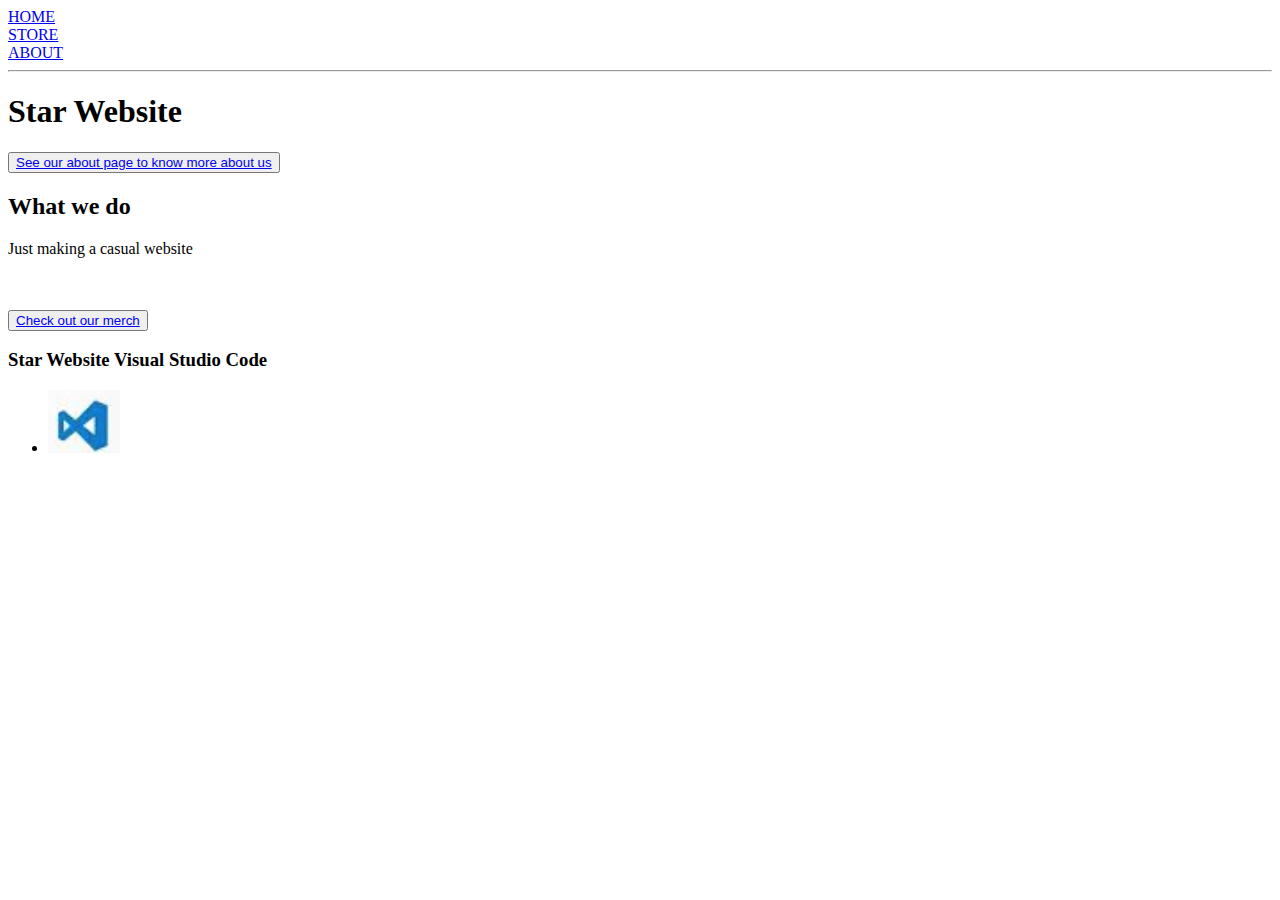
<file: index.html>
<!DOCTYPE html>
<html>
    <head>
        <title>Star Website</title>
        <meta name="description" content="Just a basic webiste made using Visual Studio Code">
        <body>
            <header>
                <ui>
                    <nav>
                        <li><a href= "index.html">HOME</a></li>
                        <li><a href="store.html">STORE</a></li>
                        <li><a href="about.html">ABOUT</a></li>
                    </nav>
                    <hr>
                    <h1>Star Website</h1>
                    <button type="button"><a href="about.html">See our about page to know more about us</a></button>
                </ui>
            </header>
            <section>
                <h2>What we do</h2>
                 <p>Just making a casual website</p>
                 <br>
                 <br>
                 <button type="button"><a href="store.html">Check out our merch</a></button>
            </section>
            <footer>
                <h3>Star Website    Visual Studio Code</h3>
                <ul>
                    <li><img src="images/Screen Shot 2020-12-18 at 12.09.46 AM.png"></li>
                </ul>
            </footer>
        </body>
    </head>
</html>
</file>
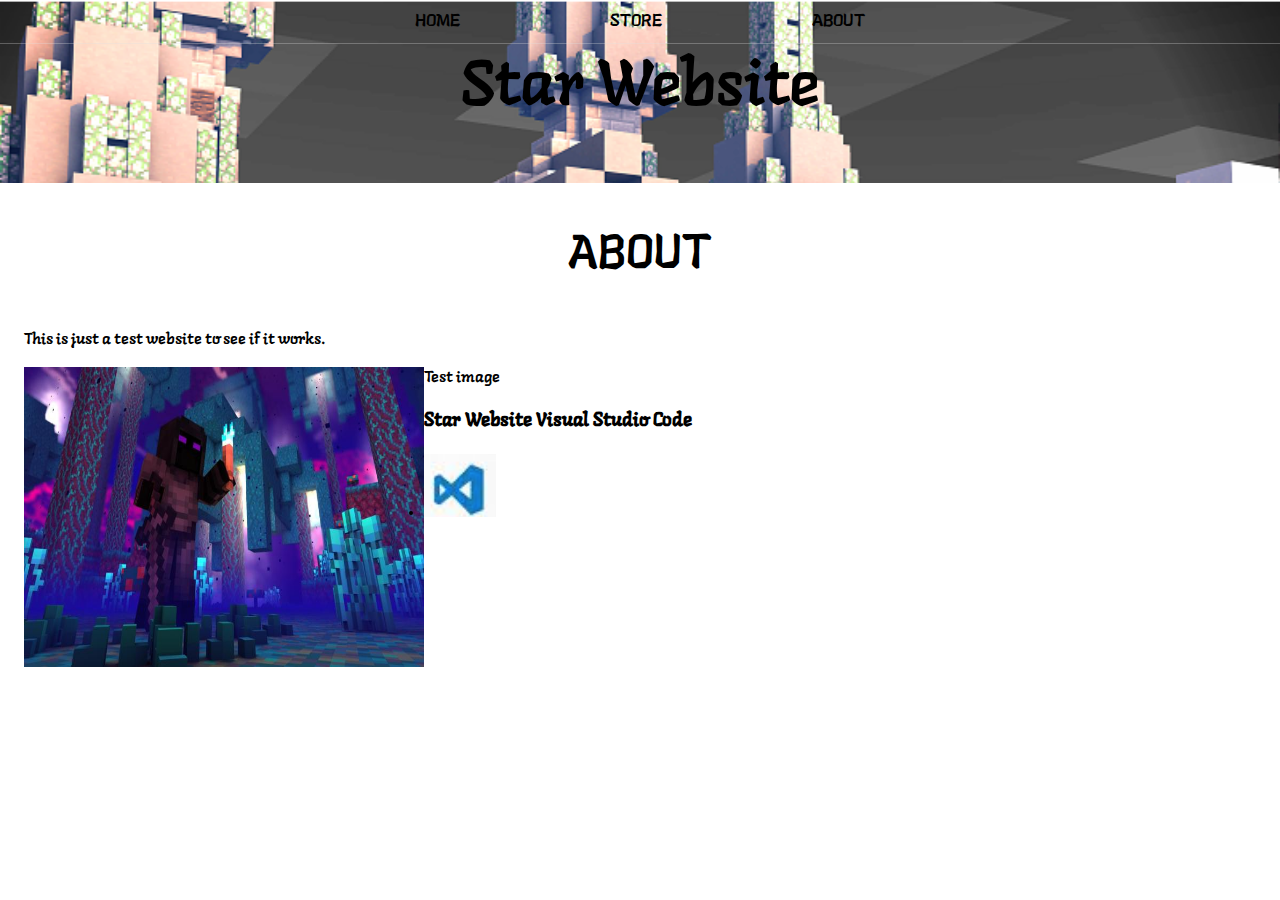
<file: about.html>
<!DOCTYPE html>
<html>
    <head>
        <title>Star Server/About Page</title>
        <link rel="stylesheet" href="styles.css" />
        <body>
            <header class="main-header main-header-large">
                <ui>
                    <nav class="nav main-nav">
                        <li><a href= "index.html">HOME</a></li>
                        <li><a href="store.html">STORE</a></li>
                        <li><a href="about.html">ABOUT</a></li>
                    </nav>
                    <h1 class="Main-name">Star Website</h1>
                </ui>
            </header>
            <section class="content-section container">
                <h2 class="section-header">ABOUT</h2>
                <p>This is just a test website to see if it works.</p>
                <img class="about-image" src="images/StarServerProfileStervsera170 (1).jpg ">
                <p>Test image</p>
            </section>
            <footer>
                <h3>Star Website    Visual Studio Code</h3>
                <ul>
                    <li><img src="images/Screen Shot 2020-12-18 at 12.09.46 AM.png"></li>
                </ul>
            </footer>
        </body>
    </head>
</html>
</file>
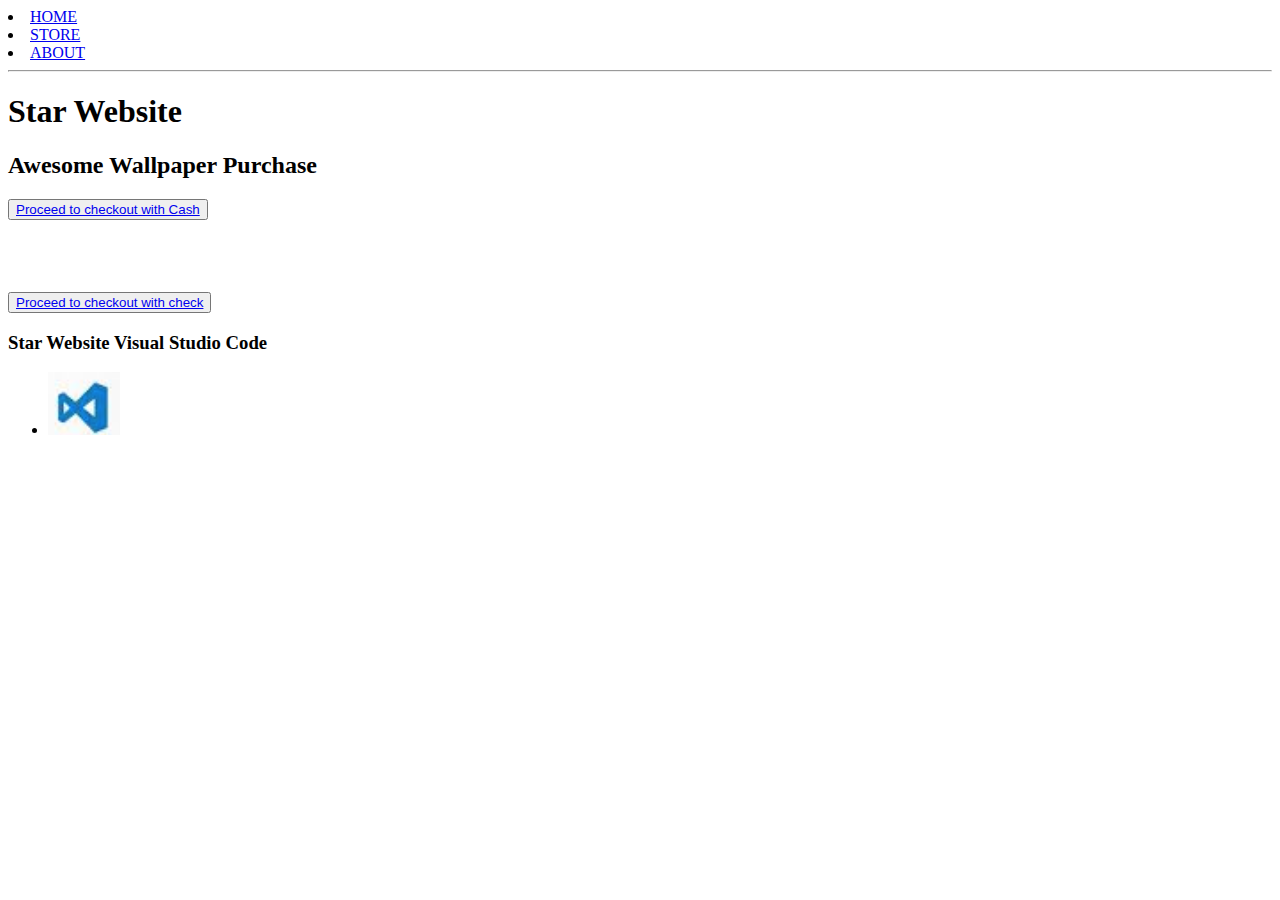
<file: Awesome shirt.html>
<html>
    <head>
        <body>
            <header>
                <ui>
                    <nav>
                        <li><a href= "index.html">HOME</a></li>
                        <li><a href="store.html">STORE</a></li>
                        <li><a href="about.html">ABOUT</a></li>
                    </nav>
                    <hr>
                    <h1>Star Website</h1>
                </ui>
            </header>
            <section>
                <h2>Awesome Wallpaper Purchase</h2>
                <div>
                    <div>
                        <div>
                            <button type="button"><a href="cash.html">Proceed to checkout with Cash</a></button>
                        </div>
                        <br>
                        <br>
                        <br>
                        <br>
                        <div>
                            <button type="button"><a href="cheque.htm">Proceed to checkout with check</a></button>
                        </div>
                    </div>
                </div>
            </section>
            <footer>
                <h3>Star Website    Visual Studio Code</h3>
                <ul>
                    <li><img src="images/Screen Shot 2020-12-18 at 12.09.46 AM.png"></li>
                </ul>
            </footer>
        </body>
    </head>
</html>
</file>
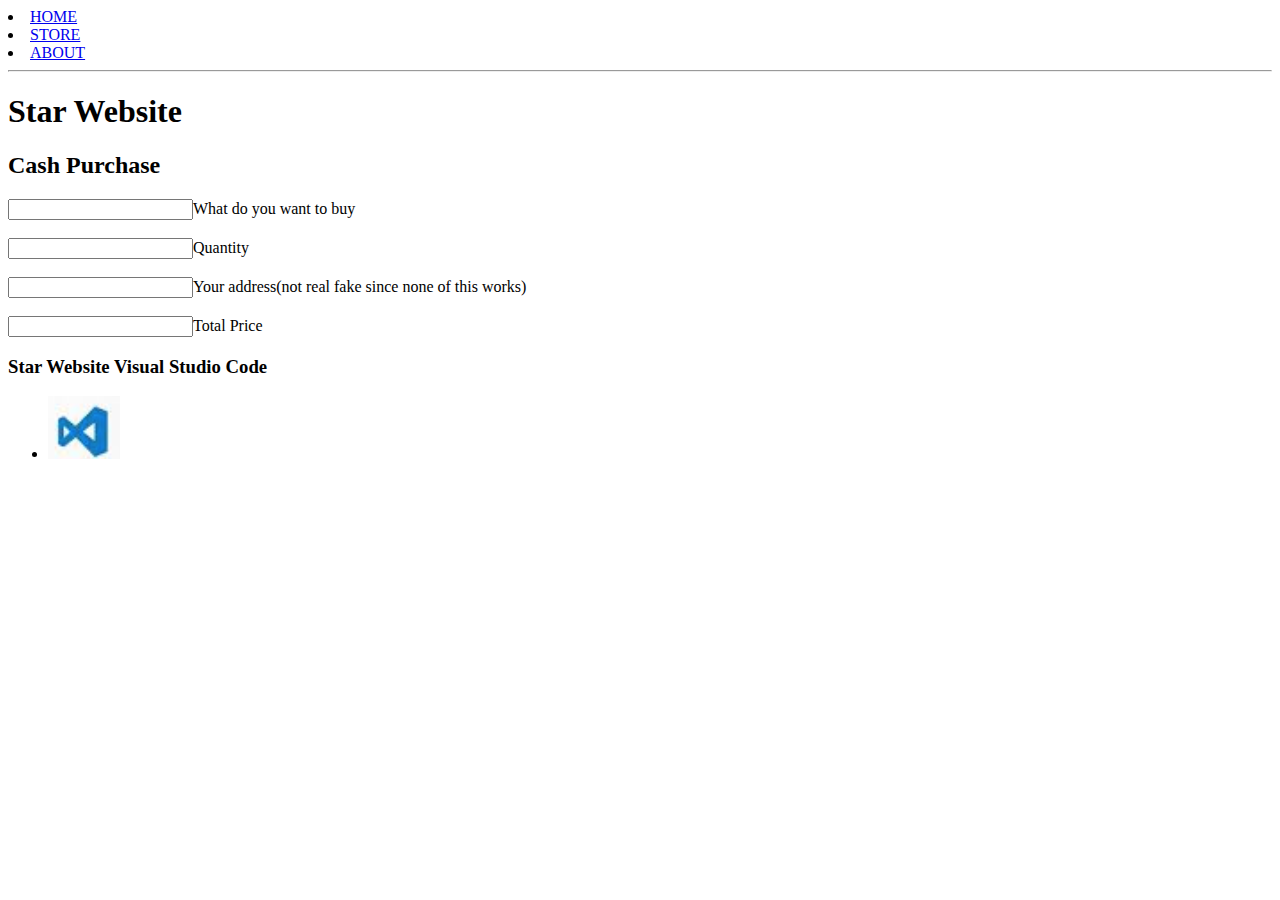
<file: cash.html>
<html>
    <head>
        <body>
            <header>
                <ui>
                    <nav>
                        <li><a href= "index.html">HOME</a></li>
                        <li><a href="store.html">STORE</a></li>
                        <li><a href="about.html">ABOUT</a></li>
                    </nav>
                    <hr>
                    <h1>Star Website</h1>
                </ui>
            </header>
            <section>
                <h2>Cash Purchase</h2>
                <div>
                    <input type="text">What do you want to buy
                    <br>
                    <br>
                    <input type="text">Quantity
                    <br>
                    <br>
                    <input type="text">Your address(not real fake since none of this works)
                    <br>
                    <br>
                    <input type="text">Total Price
                </div>
            </section>
            <footer>
                <h3>Star Website    Visual Studio Code</h3>
                <ul>
                    <li><img src="images/Screen Shot 2020-12-18 at 12.09.46 AM.png"></li>
                </ul>
            </footer>
        </body>
    </head>
</html>
</file>
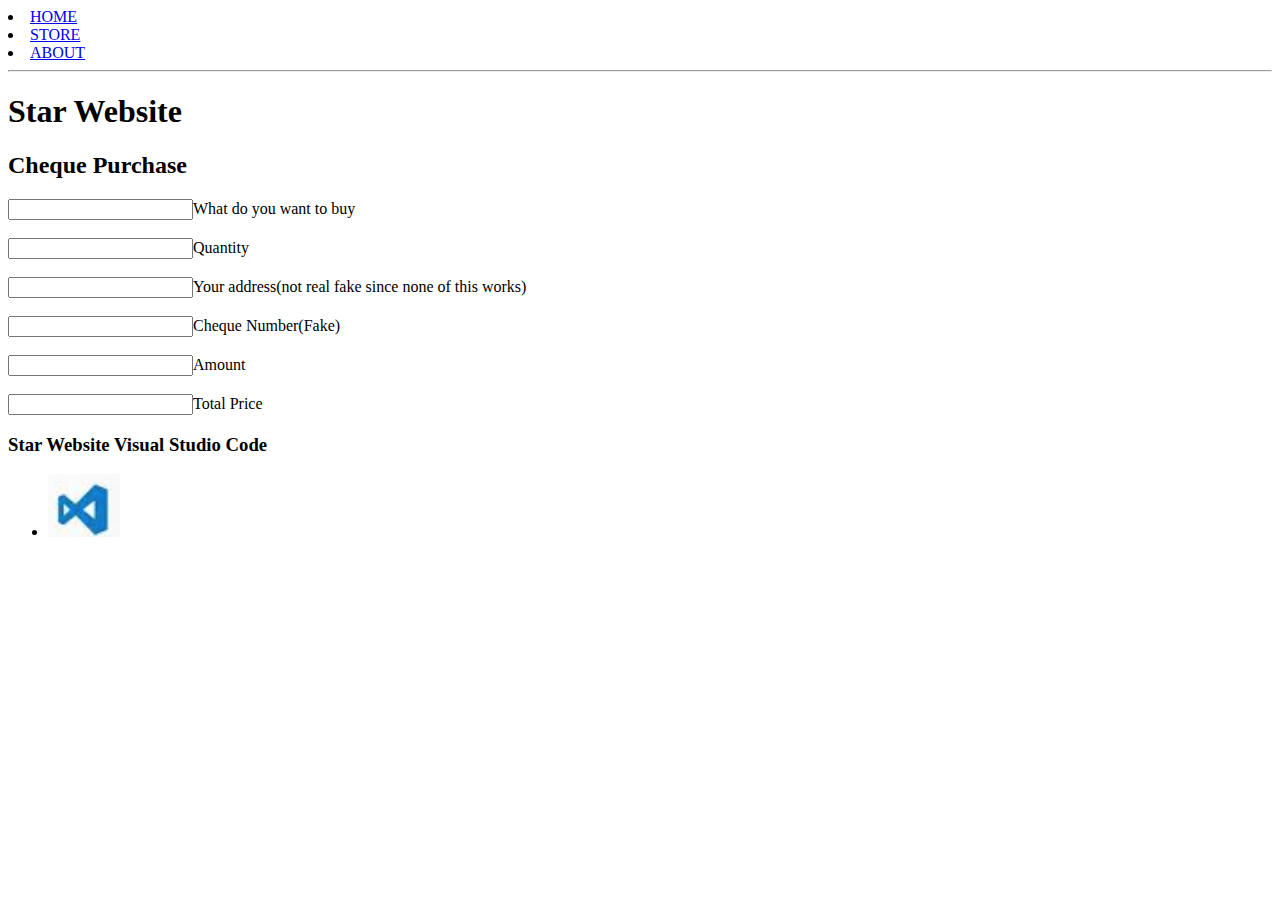
<file: checque.html>
<html>
    <head>
        <body>
            <header>
                <ui>
                    <nav>
                        <li><a href= "index.html">HOME</a></li>
                        <li><a href="store.html">STORE</a></li>
                        <li><a href="about.html">ABOUT</a></li>
                    </nav>
                    <hr>
                    <h1>Star Website</h1>
                </ui>
            </header>
            <section>
                <h2>Cheque Purchase</h2>
                <div>
                    <input type="text">What do you want to buy
                    <br>
                    <br>
                    <input type="text">Quantity
                    <br>
                    <br>
                    <input type="text">Your address(not real fake since none of this works)
                    <br>
                    <br>
                    <input type="text">Cheque Number(Fake)
                    <br>
                    <br>
                    <input type="text">Amount
                    <br>
                    <br>
                    <input type="text">Total Price
                </div>
            </section>
            <footer>
                <h3>Star Website    Visual Studio Code</h3>
                <ul>
                    <li><img src="images/Screen Shot 2020-12-18 at 12.09.46 AM.png"></li>
                </ul>
            </footer>
        </body>
    </head>
</html>
</file>
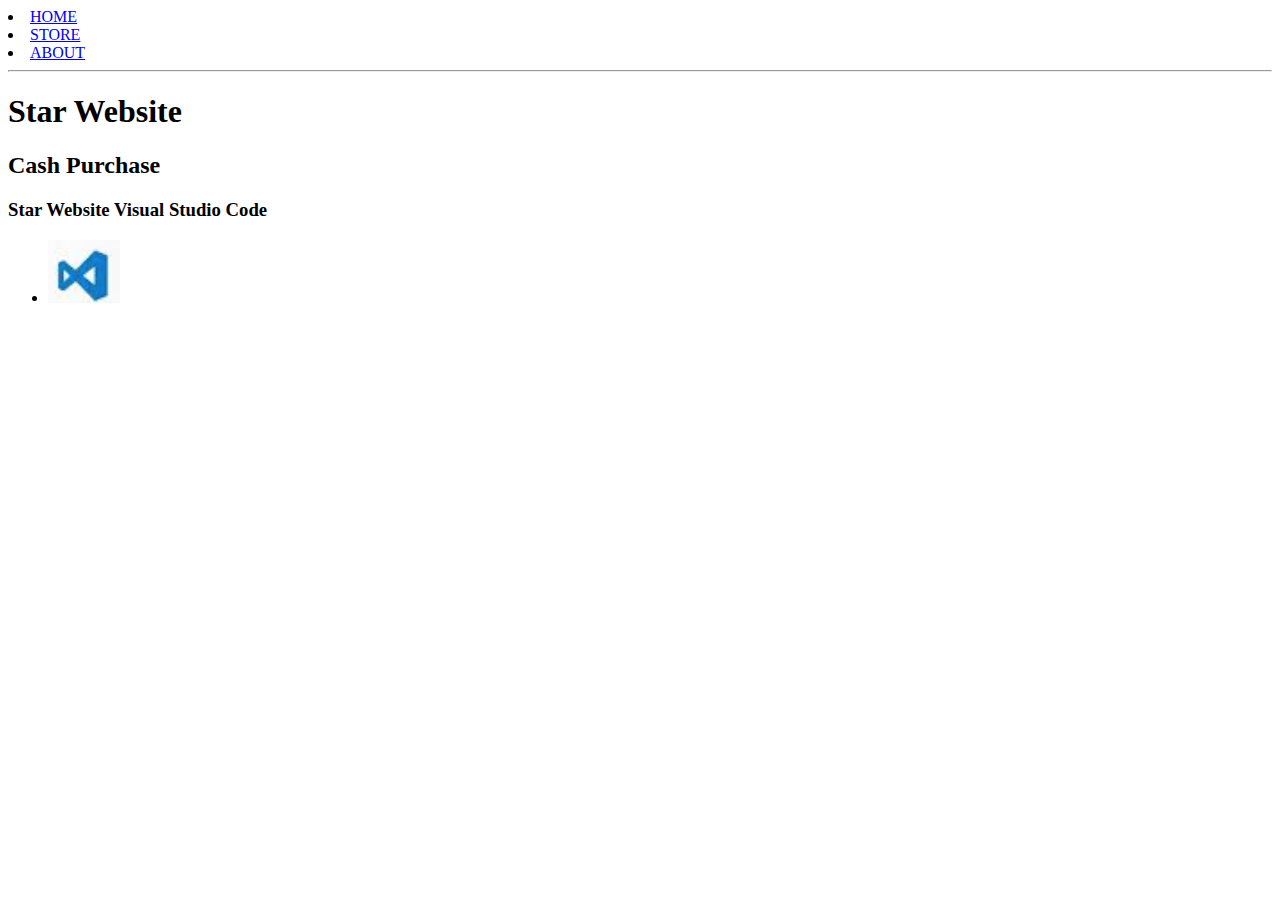
<file: credit-card.html>
<html>
    <head>
        <body>
            <header>
                <ui>
                    <nav>
                        <li><a href= "index.html">HOME</a></li>
                        <li><a href="store.html">STORE</a></li>
                        <li><a href="about.html">ABOUT</a></li>
                    </nav>
                    <hr>
                    <h1>Star Website</h1>
                </ui>
            </header>
            <section>
                <h2>Cash Purchase</h2>
                <div>
                    <div>
                        
                    </div>
                </div>
            </section>
            <footer>
                <h3>Star Website    Visual Studio Code</h3>
                <ul>
                    <li><img src="images/Screen Shot 2020-12-18 at 12.09.46 AM.png"></li>
                </ul>
            </footer>
        </body>
    </head>
</html>
</file>
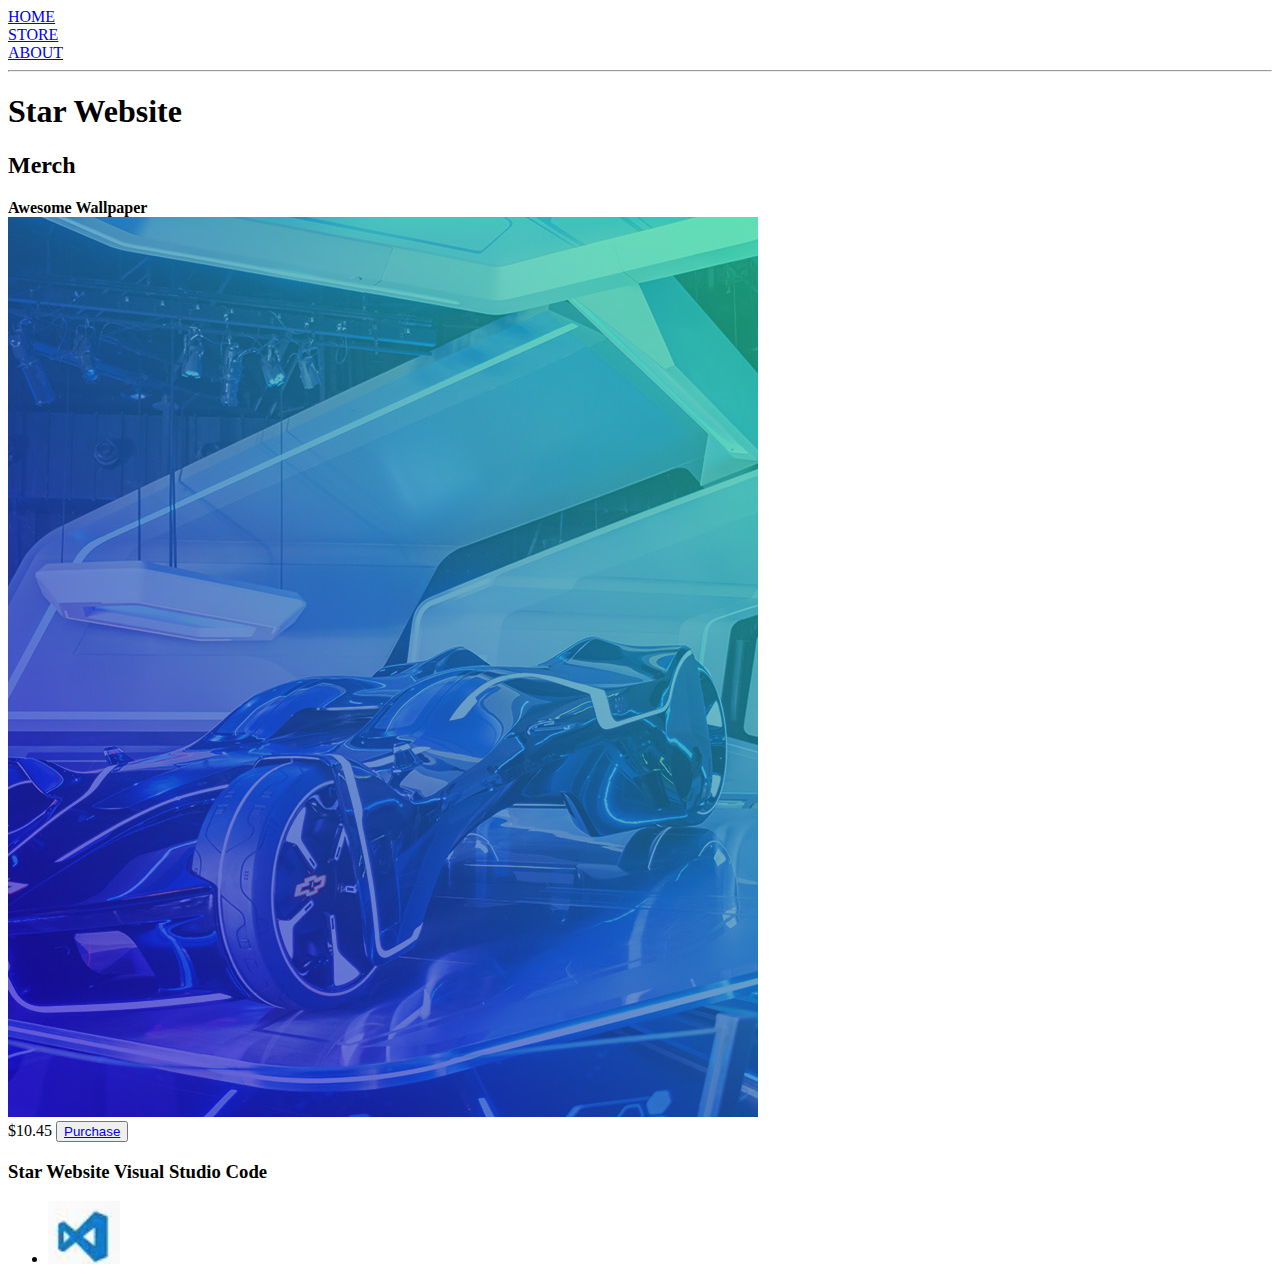
<file: store.html>
<!DOCTYPE html>
<html>
    <head>
        <body>
            <header>
                <ui>
                    <nav>
                        <li><a href= "index.html">HOME</a></li>
                        <li><a href="store.html">STORE</a></li>
                        <li><a href="about.html">ABOUT</a></li>
                    </nav>
                    <hr>
                    <h1>Star Website</h1>
                </ui>
            </header>
            <section>
                <h2>Merch</h2>
                <div>
                    <div>
                        <strong>Awesome Wallpaper</strong>
                    </div>
                    <img src="images/FP-teaser-002b.jpg">
                    <div>
                        <span>$10.45</span>
                        <button role="button"><a href="Awesome shirt.html">Purchase</a></button>
                    </div>
                </div>
            </section>
            <footer>
                <h3>Star Website    Visual Studio Code</h3>
                <ul>
                    <li><img src="images/Screen Shot 2020-12-18 at 12.09.46 AM.png"></li>
                </ul>
            </footer>
        </body>
    </head>
</html>
</file>
<file: styles.css>
@import url('https://fonts.googleapis.com/css?family=Raleway:300,400');
@import url('https://fonts.googleapis.com/css2?family=Langar&display=swap');

* {
    box-sizing: border-box;
    font-family: Langar;
    color: black;
}

html, body {
    margin: 0;
    padding: 0;
}

.nav ul {
    margin: 0;
}

.nav li {
    display: inline;
}

.nav a {
    display: inline-block;
    padding: .5em;
    color: black;
    text-decoration: none;
}

.main-nav {
    text-align: center;
    font-size: 1.1em;
    font-weight: lighter;
    border-bottom: 1px solid rgba(225, 225, 225, .3);
}

.main-nav li {
    padding: 0 5%;
}

.nav a:hover {
    background-color: rgba(225, 225, 225, .3);
}

.main-header {
    background-image: url(images/novaskin-minecraft-wallpaper.png);
    padding-bottom: 50px;
    background-size: auto;
    background-size: cover;
}


.Main-name {
    text-align: center;
    margin: 0;
    font-size: 4em;
    font-family: Langar;
    font-weight: normal;
    color: black;
}

.Main-name-large {
    font-size: 9em;
}

.content-section {
    margin: 1em;
}

.container  {
    margin: 0 auto;
    padding: 0 1.5em;
}

.section-header {
    font-family: 'Langar';
    font-weight: normal;
    color: black;
    text-align: center;
    font-size: 3em;
}

.about-image {
    float: left;
    height: 300px;
    width: 400px;
}
</file>
